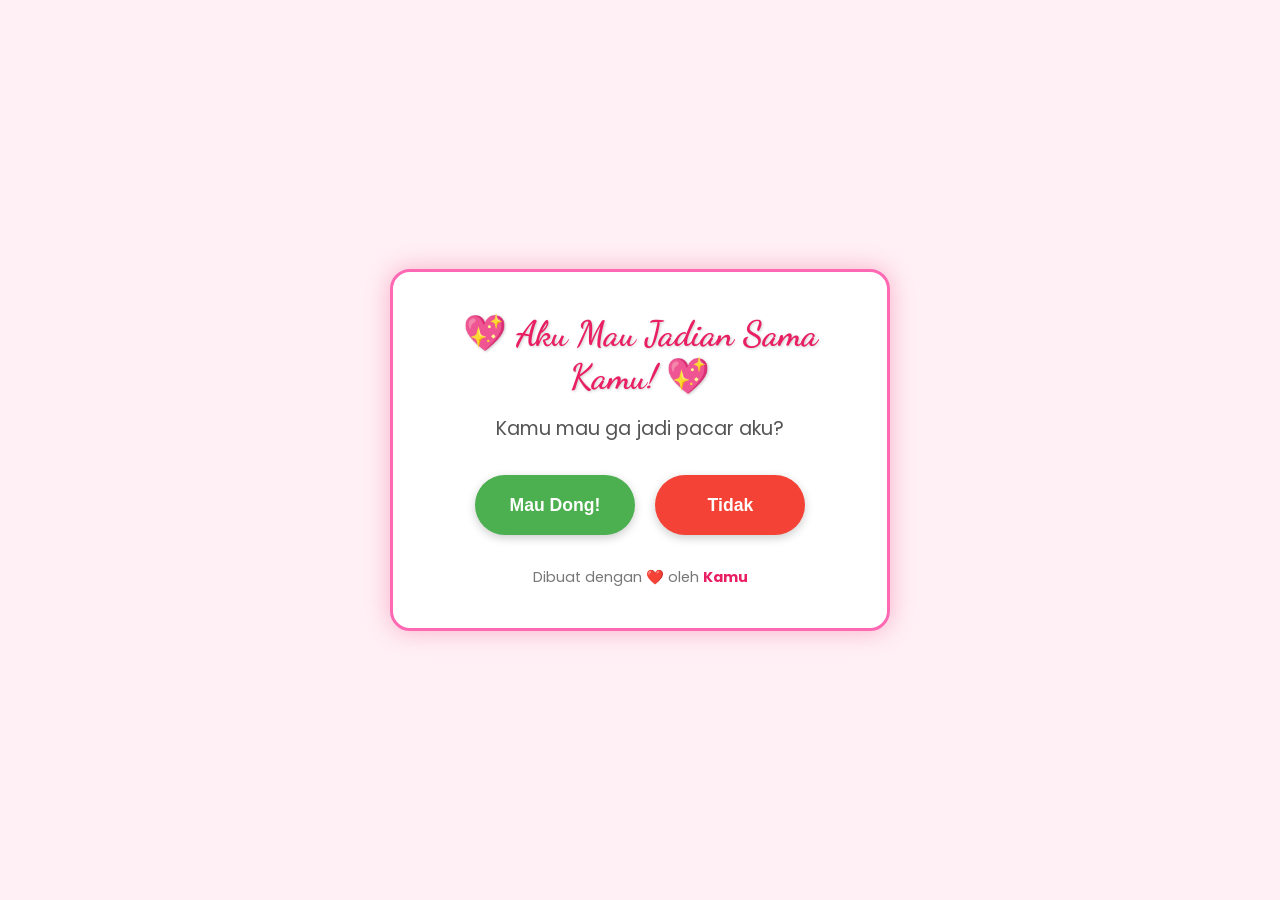
<file: index.html>
<!DOCTYPE html>
<html lang="id">
<head>
    <meta charset="UTF-8">
    <meta name="viewport" content="width=device-width, initial-scale=1.0">
    <title>Aku Mau Jadian Sama Kamu!</title>
    <link rel="stylesheet" href="styles.css">
    <link href="https://fonts.googleapis.com/css2?family=Poppins:wght@400;600&family=Dancing+Script:wght@700&display=swap" rel="stylesheet">
</head>
<body>
    <div class="container">
        <div class="hearts-container" id="heartsContainer"></div>
        <h1>💖 Aku Mau Jadian Sama Kamu! 💖</h1>
        <p class="subtitle">Kamu mau ga jadi pacar aku?</p>
        
        <div class="buttons">
            <button class="btn btn-yes" id="yesBtn">Mau Dong!</button>
            <button class="btn btn-no" id="noBtn">Tidak</button>
        </div>
        
        <p class="persuasion-text" id="persuasionText">Pilih "Mau Dong!" aja sayang~ 😘</p>
        
        <div class="footer">
            <p>Dibuat dengan ❤️ oleh <span id="creatorName">Kamu</span></p>
        </div>
    </div>

    <audio id="bgMusic" loop>
        <source src="https://www.soundhelix.com/examples/mp3/SoundHelix-Song-1.mp3" type="audio/mpeg">
    </audio>

    <script src="script.js"></script>
</body>
</html>
</file>
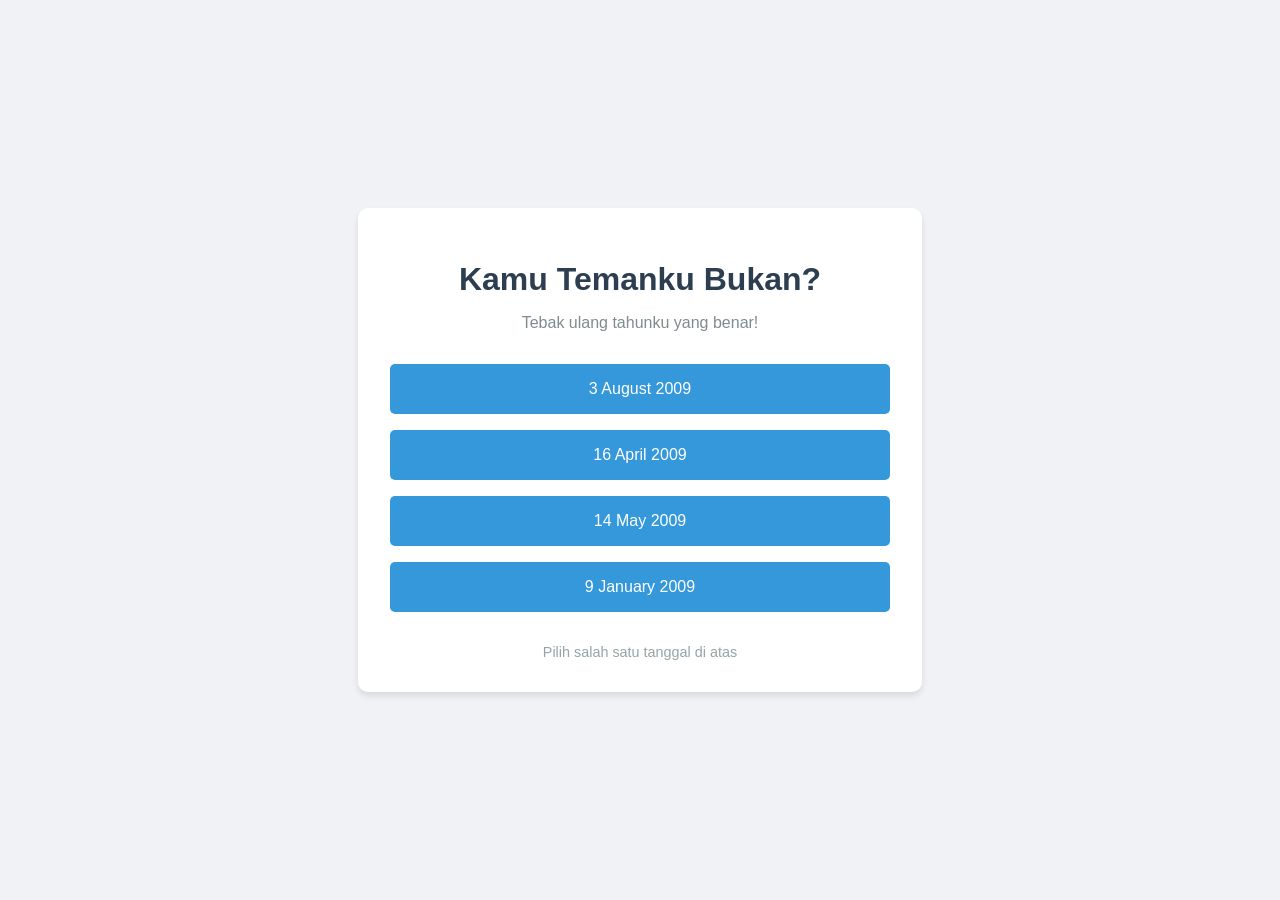
<file: tebak ultah rsy.html>
<!DOCTYPE html>
<html lang="en">
<head>
    <meta charset="UTF-8">
    <meta name="viewport" content="width=device-width, initial-scale=1.0">
    <title>Tebak Ulang Tahunku</title>
    <style>
        body {
            font-family: 'Segoe UI', Tahoma, Geneva, Verdana, sans-serif;
            background-color: #f0f2f5;
            display: flex;
            justify-content: center;
            align-items: center;
            height: 100vh;
            margin: 0;
            color: #333;
        }
        .container {
            background-color: white;
            padding: 2rem;
            border-radius: 10px;
            box-shadow: 0 4px 6px rgba(0, 0, 0, 0.1);
            width: 90%;
            max-width: 500px;
            text-align: center;
        }
        h1 {
            color: #2c3e50;
            margin-bottom: 1rem;
        }
        p {
            color: #7f8c8d;
            margin-bottom: 2rem;
        }
        .options {
            display: grid;
            grid-template-columns: 1fr;
            gap: 1rem;
            margin-bottom: 2rem;
        }
        .option {
            padding: 1rem;
            background-color: #3498db;
            color: white;
            border: none;
            border-radius: 5px;
            font-size: 1rem;
            cursor: pointer;
            transition: all 0.2s;
        }
        .option:hover {
            background-color: #2980b9;
            transform: translateY(-2px);
        }
        .footer {
            margin-top: 1rem;
            color: #95a5a6;
            font-size: 0.9rem;
        }
    </style>
</head>
<body>
    <div class="container">
        <h1>Kamu Temanku Bukan?</h1>
        <p>Tebak ulang tahunku yang benar!</p>
        
        <div class="options" id="optionsContainer">
            <!-- Options will be inserted here by JavaScript -->
        </div>
        
        <div class="footer">Pilih salah satu tanggal di atas</div>
    </div>

    <script>
        // Konfigurasi
        const correctDate = "9 January 2009";
        const yourNumber = "6289521644380"; // Ganti dengan nomor Anda
        
        // Generate pilihan tanggal
        const options = [
            correctDate,
            generateRandomDate(),
            generateRandomDate(),
            generateRandomDate()
        ];
        
        // Acak urutan pilihan
        shuffleArray(options);
        
        // Tampilkan pilihan
        const optionsContainer = document.getElementById('optionsContainer');
        
        options.forEach(date => {
            const button = document.createElement('button');
            button.className = 'option';
            button.textContent = date;
            
            button.addEventListener('click', function() {
                if (date === correctDate) {
                    window.location.href = `https://wa.me/${yourNumber}?text=kocak%20gw%20tau`;
                } else {
                    window.location.href = `https://wa.me/${yourNumber}?text=astaga%20salah`;
                }
            });
            
            optionsContainer.appendChild(button);
        });
        
        // Fungsi untuk generate tanggal acak
        function generateRandomDate() {
            const months = ["January", "February", "March", "April", "May", "June", 
                          "July", "August", "September", "October", "November", "December"];
            const day = Math.floor(Math.random() * 28) + 1;
            const month = months[Math.floor(Math.random() * 12)];
            const year = Math.floor(Math.random() * 0) + 2009; // Tahun 2009
            return `${day} ${month} ${year}`;
        }
        
        // Fungsi untuk mengacak array
        function shuffleArray(array) {
            for (let i = array.length - 1; i > 0; i--) {
                const j = Math.floor(Math.random() * (i + 1));
                [array[i], array[j]] = [array[j], array[i]];
            }
        }
    </script>
</body>
</html>
</file>
<file: styles.css>
/* Reset & Base Styles */
* {
    margin: 0;
    padding: 0;
    box-sizing: border-box;
}

body {
    font-family: 'Poppins', sans-serif;
    background-color: #fff0f5;
    display: flex;
    justify-content: center;
    align-items: center;
    min-height: 100vh;
    margin: 0;
    overflow-x: hidden;
    background-image: url('https://i.pinimg.com/originals/90/b6/56/90b656a0f775feb7b66a2f6b2f559b9a.jpg');
    background-size: cover;
    background-attachment: fixed;
    background-position: center;
}

.container {
    text-align: center;
    background-color: rgba(255, 255, 255, 0.95);
    padding: 2.5rem;
    border-radius: 20px;
    box-shadow: 0 0 25px rgba(233, 30, 99, 0.3);
    max-width: 90%;
    width: 500px;
    position: relative;
    border: 3px solid #ff69b4;
    margin: 2rem;
    backdrop-filter: blur(5px);
}

h1 {
    color: #e91e63;
    margin-bottom: 1rem;
    font-family: 'Dancing Script', cursive;
    font-size: 2.2rem;
    text-shadow: 1px 1px 3px rgba(0, 0, 0, 0.2);
}

.subtitle {
    color: #555;
    margin-bottom: 2rem;
    font-size: 1.2rem;
}

.buttons {
    display: flex;
    justify-content: center;
    gap: 20px;
    margin: 2rem 0;
    position: relative;
    min-height: 60px;
    flex-wrap: wrap;
}

.btn {
    padding: 12px 35px;
    border: none;
    border-radius: 50px;
    font-size: 1.1rem;
    cursor: pointer;
    transition: all 0.3s;
    font-weight: bold;
    box-shadow: 0 3px 10px rgba(0, 0, 0, 0.2);
    min-width: 150px;
}

.btn-yes {
    background-color: #4CAF50;
    color: white;
    z-index: 10;
}

.btn-no {
    background-color: #f44336;
    color: white;
    position: relative;
    z-index: 5;
}

.btn-yes:hover {
    background-color: #388E3C;
    transform: scale(1.1);
    box-shadow: 0 5px 15px rgba(0, 0, 0, 0.3);
}

.btn-no:hover {
    background-color: #d32f2f;
}

.hearts-container {
    position: absolute;
    width: 100%;
    height: 100%;
    top: 0;
    left: 0;
    pointer-events: none;
    overflow: hidden;
    z-index: 1;
}

.heart {
    position: absolute;
    width: 25px;
    height: 25px;
    background-color: #ff4081;
    transform: rotate(45deg);
    opacity: 0;
    animation: float 4s ease-in-out infinite;
}

.heart:before, .heart:after {
    content: '';
    width: 25px;
    height: 25px;
    background-color: #ff4081;
    border-radius: 50%;
    position: absolute;
}

.heart:before {
    top: -12px;
    left: 0;
}

.heart:after {
    top: 0;
    left: -12px;
}

@keyframes float {
    0% { transform: rotate(45deg) translateY(0) scale(0.8); opacity: 0; }
    10% { opacity: 1; }
    90% { opacity: 1; }
    100% { transform: rotate(45deg) translateY(-150px) scale(1.2); opacity: 0; }
}

.persuasion-text {
    color: #e91e63;
    font-weight: bold;
    margin-top: 1rem;
    display: none;
    animation: pulse 1.5s infinite;
    font-size: 1.1rem;
}

@keyframes pulse {
    0% { transform: scale(1); }
    50% { transform: scale(1.05); }
    100% { transform: scale(1); }
}

.footer {
    margin-top: 2rem;
    color: #777;
    font-size: 0.9rem;
}

.footer span {
    font-weight: bold;
    color: #e91e63;
}

/* Responsive Design */
@media (max-width: 600px) {
    .container {
        padding: 1.5rem;
        width: 95%;
    }
    
    h1 {
        font-size: 1.8rem;
    }
    
    .btn {
        padding: 10px 25px;
        font-size: 1rem;
        min-width: 120px;
    }
}
</file>
